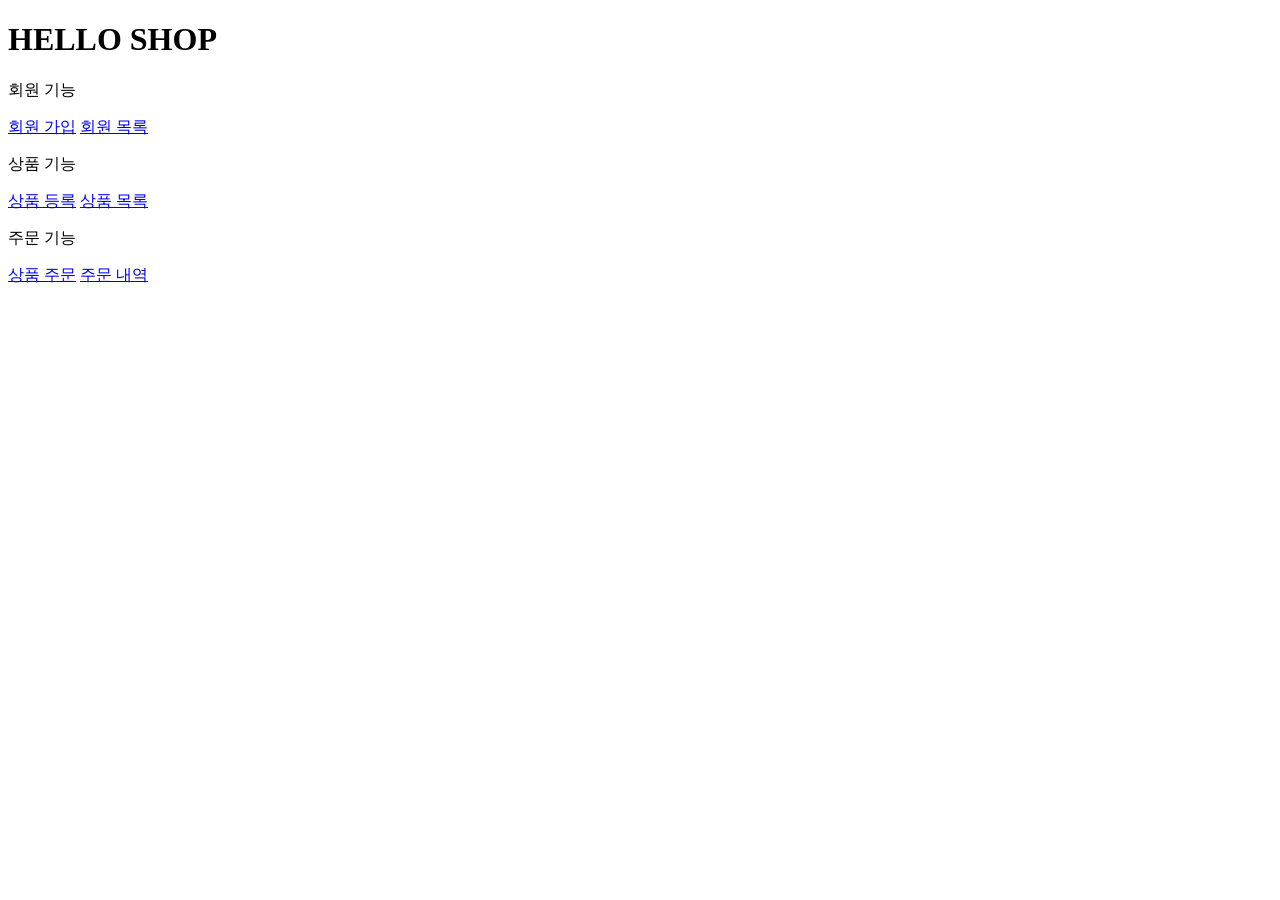
<file: src/main/resources/templates/home.html>
<!DOCTYPE HTML>
<html lang="ko">
<head th:replace="~{fragments/header :: header}">
    <title>Hello</title>
    <meta http-equiv="Content-Type" content="text/html; charset=UTF-8" />
</head>
<body>
<div class="container">
    <div th:replace="~{fragments/bodyHeader :: bodyHeader}" />
    <div class="jumbotron">
        <h1>HELLO SHOP</h1>
        <p class="lead">회원 기능</p>
        <p>
            <a class="btn btn-lg btn-secondary" href="/members/new">회원 가입</a>
            <a class="btn btn-lg btn-secondary" href="/members">회원 목록</a>
        </p>
        <p class="lead">상품 기능</p>
        <p>
            <a class="btn btn-lg btn-dark" href="/items/new">상품 등록</a>
            <a class="btn btn-lg btn-dark" href="/items">상품 목록</a>
        </p>
        <p class="lead">주문 기능</p>
        <p>
            <a class="btn btn-lg btn-info" href="/order">상품 주문</a>
            <a class="btn btn-lg btn-info" href="/orders">주문 내역</a>
        </p>
    </div>
    <div th:replace="~{fragments/footer :: footer}" />
</div> <!-- /container -->
</body>
</html>
</file>
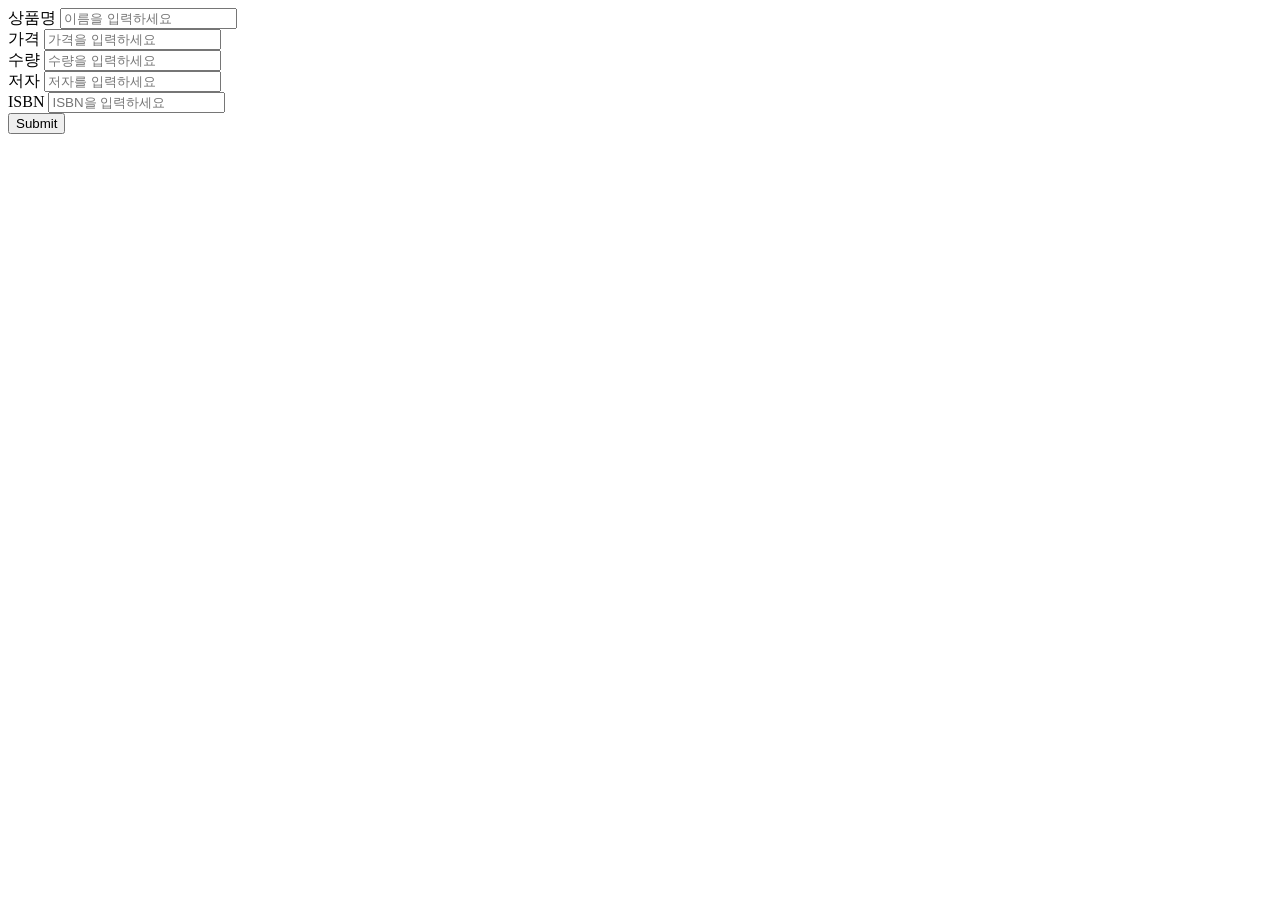
<file: src/main/resources/templates/items/createItemForm.html>
<!DOCTYPE html>
<html lang="ko">
<head th:replace="~{fragments/header :: header}"><title>상품 등록</title></head>
<body>
<div class="container">
  <div th:replace="~{fragments/bodyHeader :: bodyHeader}"/>
  <form th:action="@{/items/new}" th:object="${form}" method="post">
    <div class="form-group">
      <label th:for="name">상품명</label>
      <input type="text" th:field="*{name}" class="form-control"
             placeholder="이름을 입력하세요">
    </div>
    <div class="form-group">
      <label th:for="price">가격</label>
      <input type="number" th:field="*{price}" class="form-control"
             placeholder="가격을 입력하세요">
    </div>
    <div class="form-group">
      <label th:for="stockQuantity">수량</label>
      <input type="number" th:field="*{stockQuantity}" class="form-control" placeholder="수량을 입력하세요">
    </div>
    <div class="form-group">
      <label th:for="author">저자</label>
      <input type="text" th:field="*{author}" class="form-control"
             placeholder="저자를 입력하세요">
    </div>
    <div class="form-group">
      <label th:for="isbn">ISBN</label>
      <input type="text" th:field="*{isbn}" class="form-control"
             placeholder="ISBN을 입력하세요">
    </div>
    <button type="submit" class="btn btn-primary">Submit</button>
  </form>
  <br/>
  <div th:replace="~{fragments/footer :: footer}" />
</div> <!-- /container -->
</body>
</html>
</file>
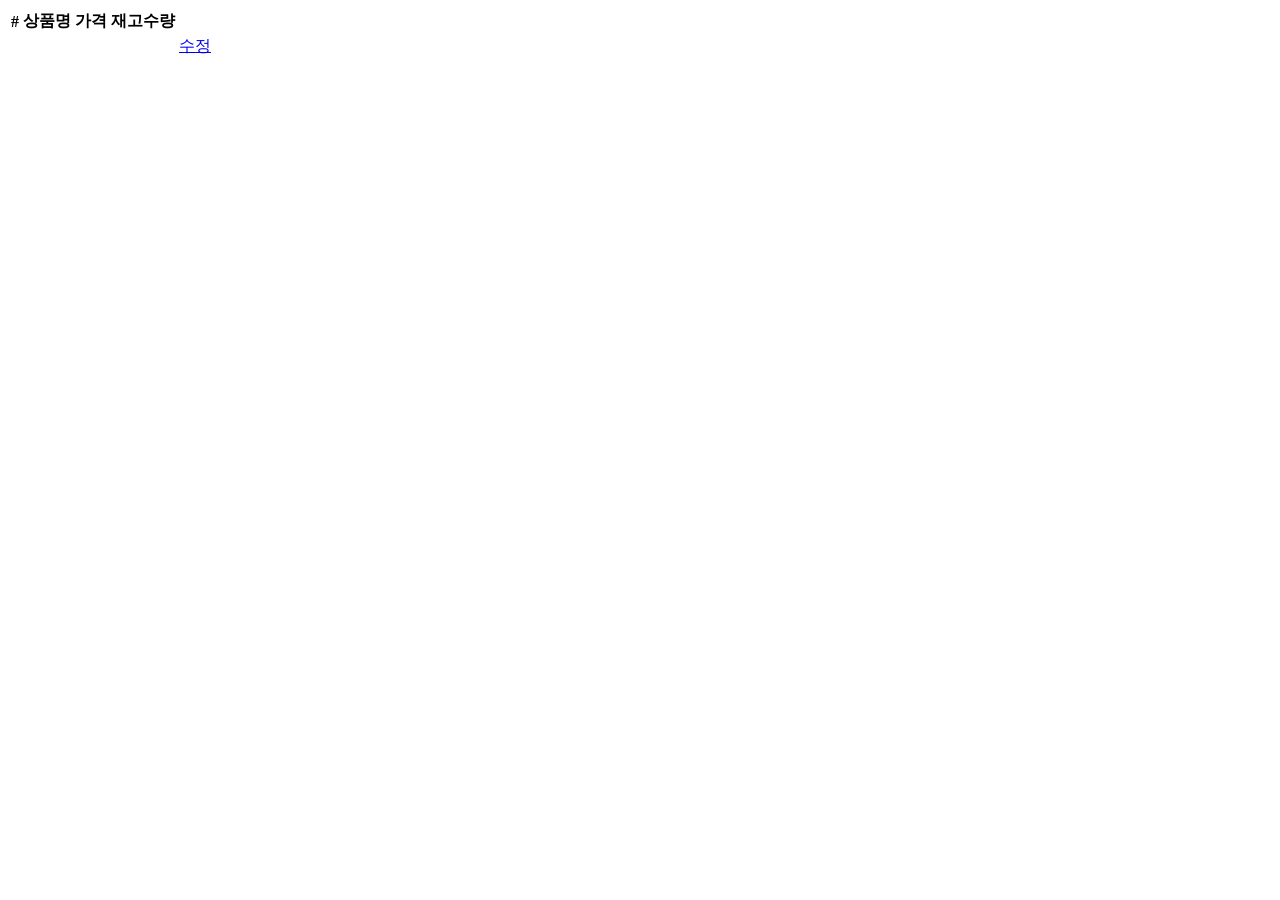
<file: src/main/resources/templates/items/itemList.html>
<!DOCTYPE html>
<html lang="ko">
<head th:replace="~{fragments/header :: header}"><title>상품 목록</title></head>
<body>
<div class="container">
  <div th:replace="~{fragments/bodyHeader :: bodyHeader}"/>
  <div>
    <table class="table table-striped">
      <thead>
      <tr>
        <th>#</th>
        <th>상품명</th>
        <th>가격</th>
        <th>재고수량</th>
        <th></th>
      </tr>
      </thead>
      <tbody>
      <tr th:each="item : ${items}">
        <td th:text="${item.id}"></td>
        <td th:text="${item.name}"></td>
        <td th:text="${item.price}"></td>
        <td th:text="${item.stockQuantity}"></td>
        <td>
          <a href="#" th:href="@{/items/{id}/edit (id=${item.id})}"
             class="btn btn-primary" role="button">수정</a>
        </td>
      </tr>
      </tbody>
    </table>
  </div>
  <div th:replace="~{fragments/footer :: footer}"/>
</div> <!-- /container -->
</body>
</html>
</file>
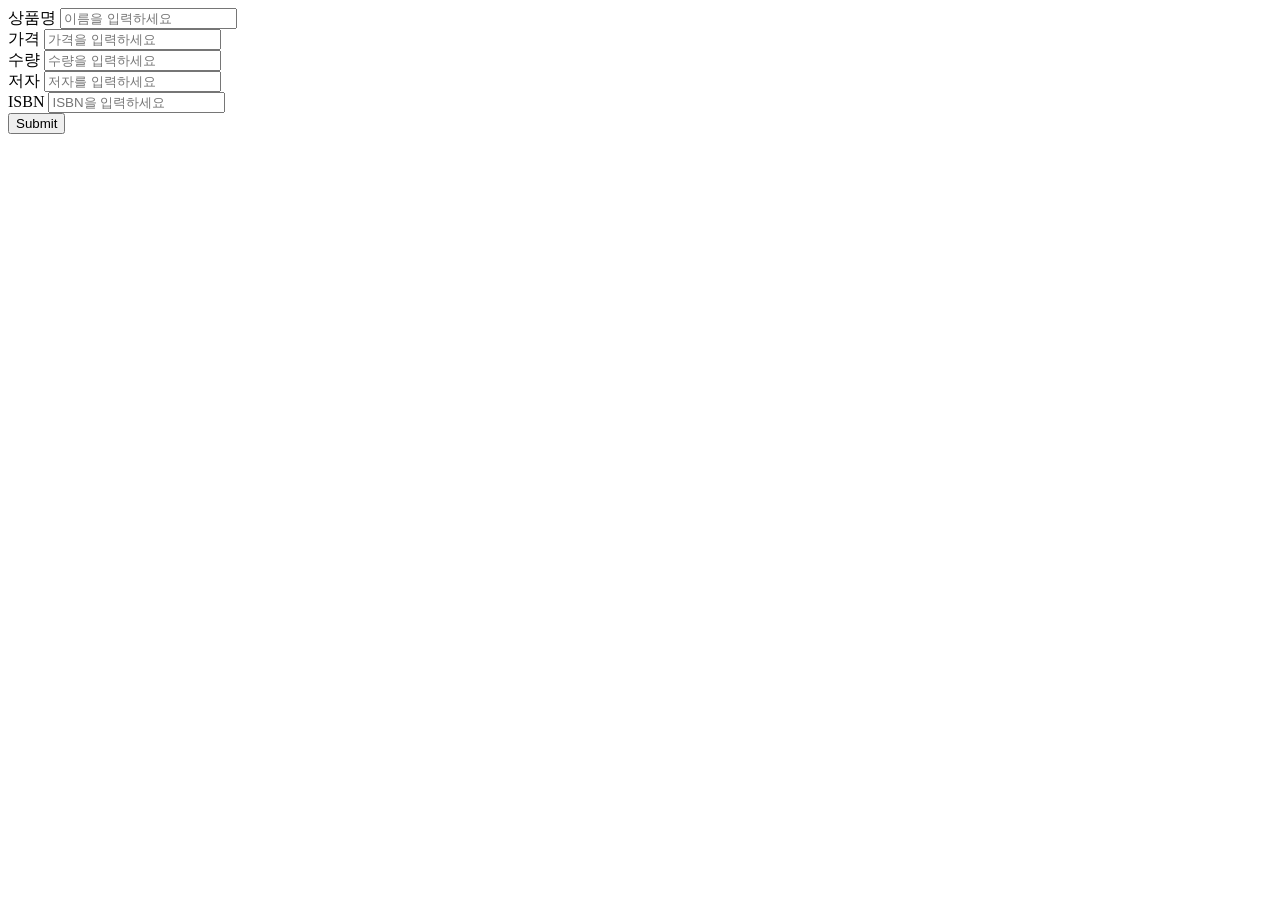
<file: src/main/resources/templates/items/updateItemForm.html>
<!DOCTYPE html>
<html lang="ko">
<head th:replace="~{fragments/header :: header}"><title>상품 등록</title></head>
<body>
<div class="container">
  <div th:replace="~{fragments/bodyHeader :: bodyHeader}"/>
  <form th:object="${form}" method="post">
    <!-- id -->
    <input type="hidden" th:field="*{id}" />

    <div class="form-group">
      <label th:for="name">상품명</label>
      <input type="text" th:field="*{name}" class="form-control"
             placeholder="이름을 입력하세요">
    </div>
    <div class="form-group">
      <label th:for="price">가격</label>
      <input type="number" th:field="*{price}" class="form-control"
             placeholder="가격을 입력하세요">
    </div>
    <div class="form-group">
      <label th:for="stockQuantity">수량</label>
      <input type="number" th:field="*{stockQuantity}" class="form-control" placeholder="수량을 입력하세요">
    </div>
    <div class="form-group">
      <label th:for="author">저자</label>
      <input type="text" th:field="*{author}" class="form-control"
             placeholder="저자를 입력하세요">
    </div>
    <div class="form-group">
      <label th:for="isbn">ISBN</label>
      <input type="text" th:field="*{isbn}" class="form-control"
             placeholder="ISBN을 입력하세요">
    </div>
    <button type="submit" class="btn btn-primary">Submit</button>
  </form>
  <br/>
  <div th:replace="~{fragments/footer :: footer}" />
</div> <!-- /container -->
</body>
</html>
</file>
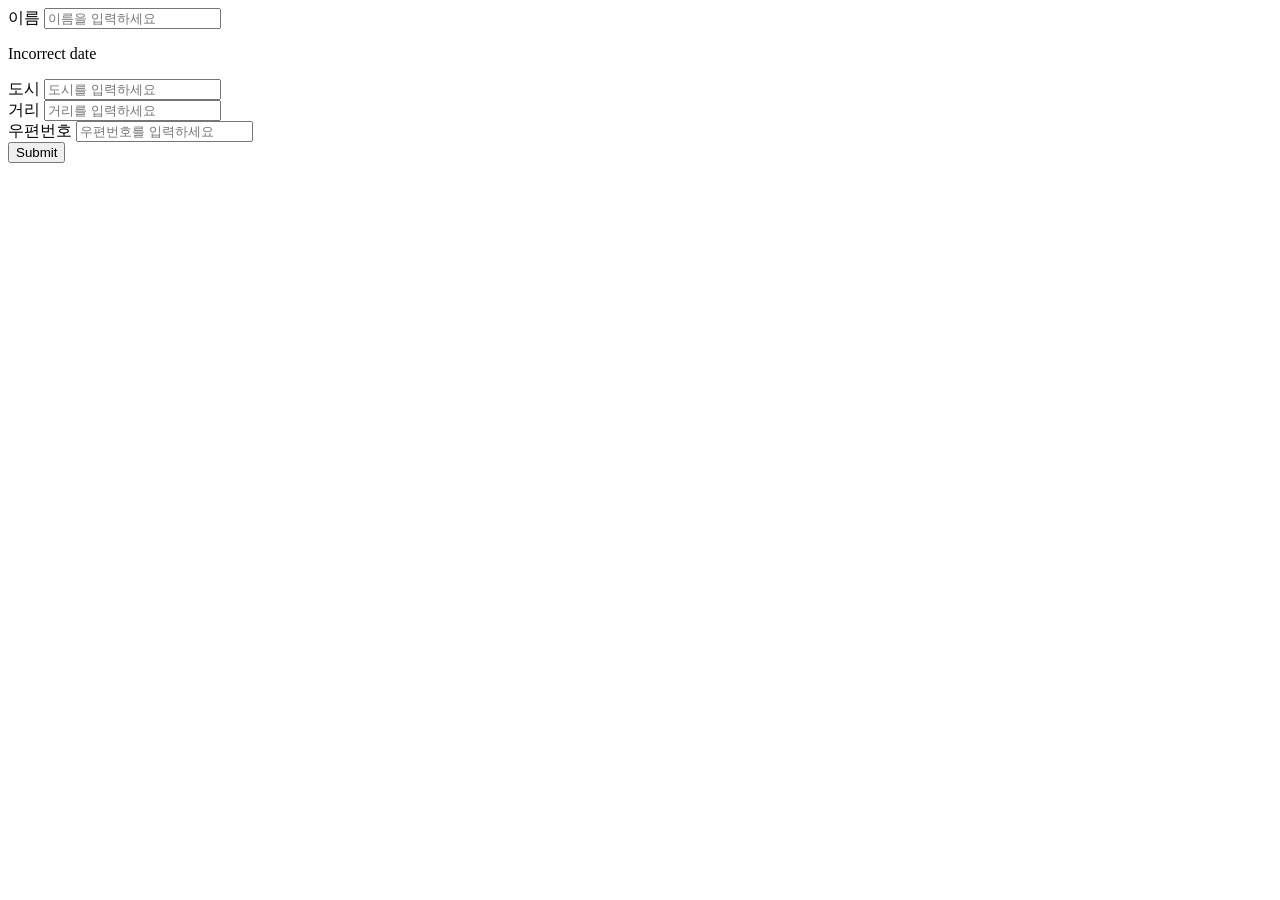
<file: src/main/resources/templates/members/createMemberForm.html>
<!DOCTYPE html>
<html lang="ko">
<head th:replace="~{fragments/header :: header}">
    <title>회원 등록</title>
</head>
<style>
    .fieldError {
        border-color: #bd2130;
    }
</style>
<body>
<div class="container">
    <div th:replace="~{fragments/bodyHeader :: bodyHeader}"/>

    <form role="form" action="/members/new" th:object="${memberForm}" method="post">
        <div class="form-group">
            <label th:for="name">이름</label>
            <input type="text" th:field="*{name}" class="form-control" placeholder="이름을 입력하세요"
                   th:class="${#fields.hasErrors('name')}? 'form-control fieldError' : 'form-control'">
            <p th:if="${#fields.hasErrors('name')}" th:errors="*{name}">Incorrect date</p>
        </div>
        <div class="form-group">
            <label th:for="city">도시</label>
            <input type="text" th:field="*{city}" class="form-control" placeholder="도시를 입력하세요">
        </div>
        <div class="form-group">
            <label th:for="street">거리</label>
            <input type="text" th:field="*{street}" class="form-control" placeholder="거리를 입력하세요">
        </div>
        <div class="form-group">
            <label th:for="zipcode">우편번호</label>
            <input type="text" th:field="*{zipcode}" class="form-control" placeholder="우편번호를 입력하세요">
        </div>
        <button type="submit" class="btn btn-primary">Submit</button>
    </form>

    <br/>
    <div th:replace="~{fragments/footer :: footer}"/>
</div> <!-- /container -->
</body>
</html>
</file>
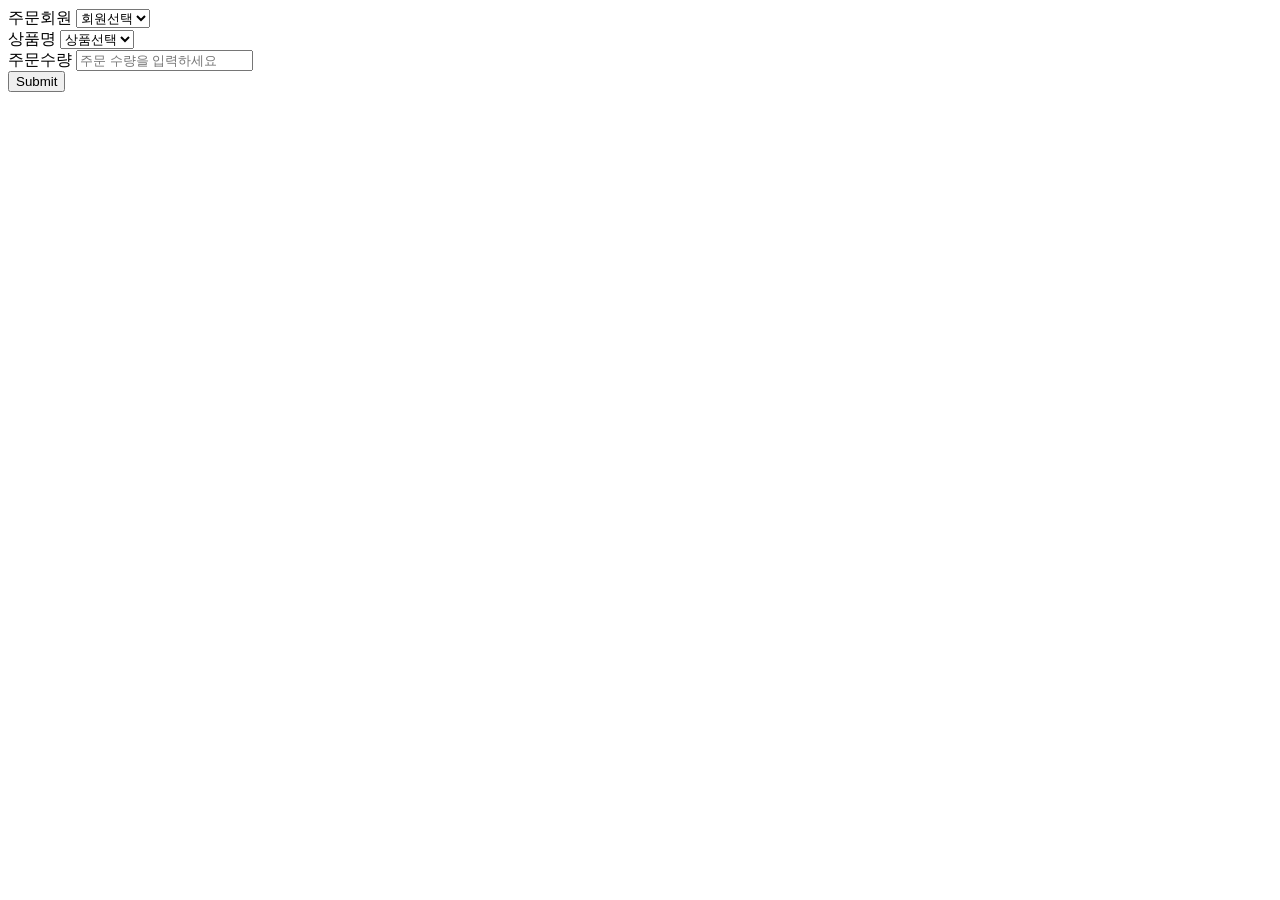
<file: src/main/resources/templates/order/OrderForm.html>
<!DOCTYPE html>
<html lang="ko">
<head th:replace="~{fragments/header :: header}"><title>주문하기</title></head>
<body>
<div class="container">
    <div th:replace="~{fragments/bodyHeader :: bodyHeader}"/>
    <form role="form" action="/order" method="post">
        <div class="form-group">
            <label for="member">주문회원</label>
            <select name="memberId" id="member" class="form-control">
                <option value="">회원선택</option>
                <option th:each="member : ${members}"
                        th:value="${member.id}"
                        th:text="${member.name}"></option>
            </select>
        </div>
        <div class="form-group">
            <label for="item">상품명</label>
            <select name="itemId" id="item" class="form-control">
                <option value="">상품선택</option>
                <option th:each="item : ${items}"
                        th:value="${item.id}"
                        th:text="${item.name}"></option>
            </select>
        </div>
        <div class="form-group">
            <label for="count">주문수량</label>
            <input type="number" name="count" class="form-control" id="count" min="0"
                   placeholder="주문 수량을 입력하세요">
        </div>
        <button type="submit" class="btn btn-primary">Submit</button>
    </form>
    <br/>
    <div th:replace="~{fragments/footer :: footer}" />
</div> <!-- /container -->
</body>
</html>
</file>
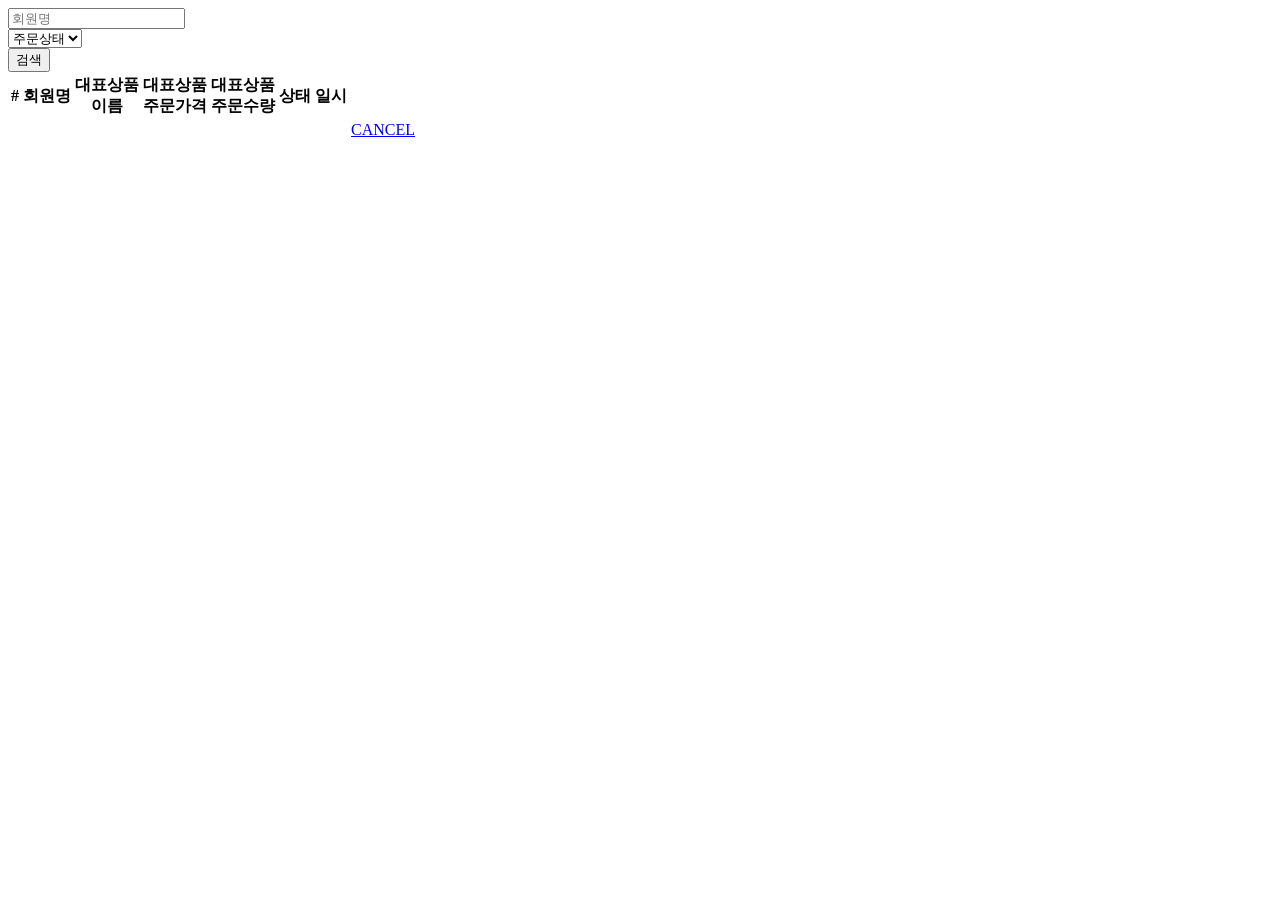
<file: src/main/resources/templates/order/orderList.html>
<!DOCTYPE html>
<html lang="ko">
<head th:replace="~{fragments/header :: header}">
  <title>주문 내역</title>
</head>
<body>

<div class="container">

  <div th:replace="~{fragments/bodyHeader :: bodyHeader}"/>

  <div>
    <div>
      <form th:object="${orderSearch}" class="form-inline">
        <div class="form-group mb-2">
          <input type="text" th:field="*{memberName}" class="form-control" placeholder="회원명"/>
        </div>
        <div class="form-group mx-sm-1 mb-2">
          <select th:field="*{orderStatus}" class="form-control">
            <option value="">주문상태</option>
            <option th:each=
                            "status:${T(jpabook.jpashop2.domain.OrderStatus).values()}"
                    th:value="${status}"
                    th:text="${status}">option
            </option>
          </select>
        </div>
        <button type="submit" class="btn btn-primary mb-2">검색</button>
      </form>
    </div>

    <table class="table table-striped">
      <thead>
      <tr>
        <th>#</th>
        <th>회원명</th>
        <th>대표상품<br/>이름</th>
        <th>대표상품<br/>주문가격</th>
        <th>대표상품<br/>주문수량</th>
        <th>상태</th>
        <th>일시</th>
        <th></th>
      </tr>
      </thead>

      <tbody>
      <tr th:each="ordItem : ${orders}">
        <td th:text="${ordItem.id}"></td>
        <td th:text="${ordItem.member.name}"></td>
        <td th:text="${ordItem.orderItems[0].item.name}"></td>
        <td th:text="${ordItem.orderItems[0].orderPrice}"></td>
        <td th:text="${ordItem.orderItems[0].count}"></td>
        <td th:text="${ordItem.status}"></td>
        <td th:text="${#temporals.format(ordItem.orderDate, 'yyyy-MM-dd HH:mm:ss')}"></td>
        <td>
          <a th:if="${ordItem.status.name() == 'ORDER'}" href="#" th:href="'javascript:cancel('+${ordItem.id}+')'"
             class="btn btn-danger">CANCEL</a>
        </td>
      </tr>

      </tbody>
    </table>
  </div>

  <div th:replace="~{fragments/footer :: footer}"/>

</div> <!-- /container -->

</body>
<script>
  function cancel(id) {
    var form = document.createElement("form");
    form.setAttribute("method", "post");
    form.setAttribute("action", "/orders/" + id + "/cancel");
    document.body.appendChild(form);
    form.submit();
  }
</script>
</html>
</file>
